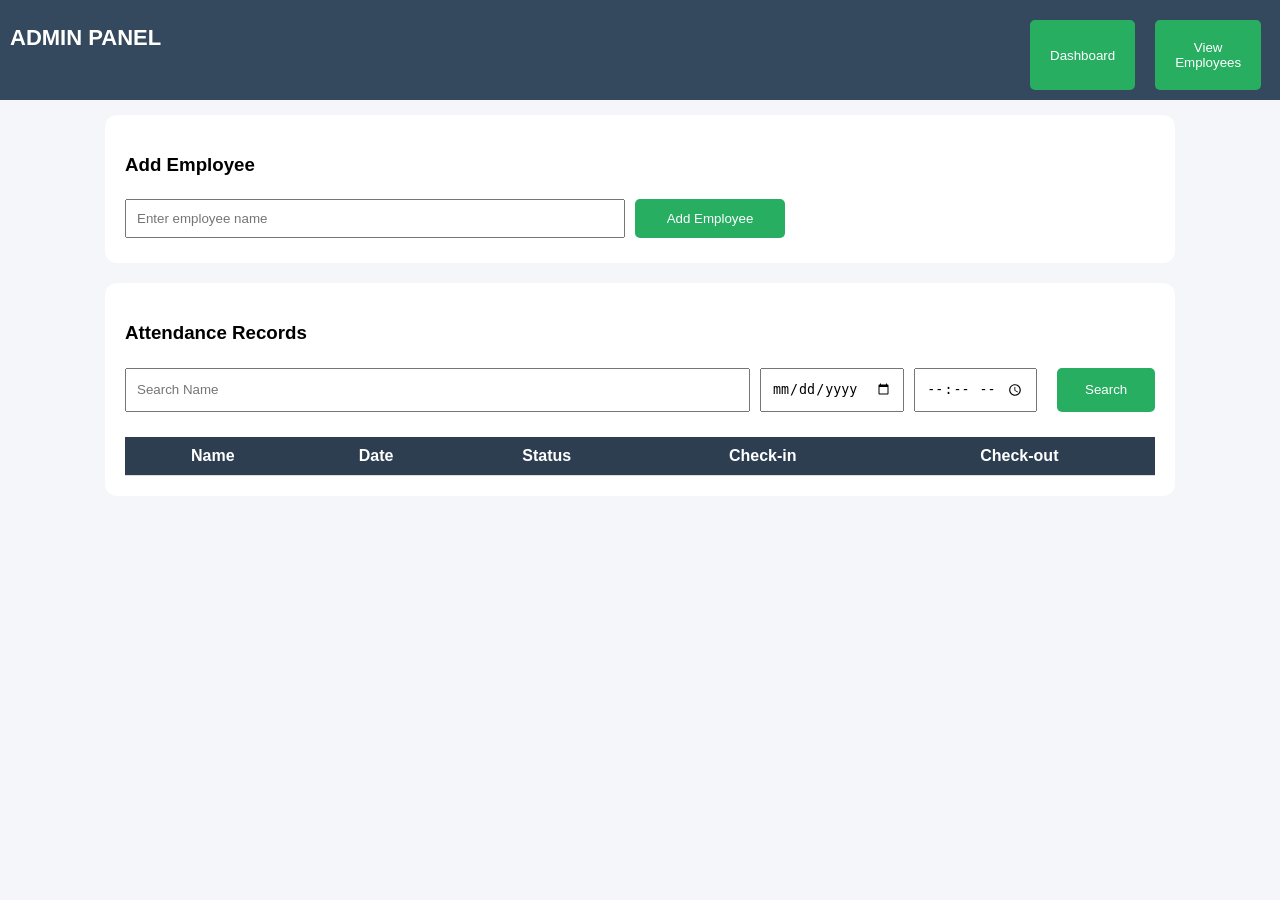
<file: index.html>
<!DOCTYPE html>
<html lang="en">
<head>
    <meta charset="UTF-8">
    <meta name="viewport" content="width=device-width, initial-scale=1.0">
    <title>Admin Panel</title>
    <link rel="stylesheet" href="styles.css">
</head>

<body>
    
<!-- NAVBAR -->
<div class="nav">
    <h1 style="color: white; font-size: 22px; position: absolute;">ADMIN PANEL</h1>
  <div style="max-width:  200px; float: right;display: flex; margin-right: 50px; "><button onclick="showAdmin()" style="padding: 20px; margin: 10px;">Dashboard</button>
  <button onclick="showEmployees()" style="padding: 20px; margin: 10px;">View Employees</button>
</div>
  <!-- <button onclick="showEmployee()">Employee Panel</button> -->
</div>
<div id="messageBox" class="message hidden"></div>
<div class="container">

<!-- ADMIN DASHBOARD -->
<div id="adminPanel">

<div class="card">
<h3>Add Employee</h3>
<div style="display: flex;">
   <input type="text" id="empName" placeholder="Enter employee name" style="width: 500px;">
<button class="btn1" onclick="addEmployee()">Add Employee</button>
</div>
</div>
<div class="card">
<h3>Attendance Records</h3>

<!-- SEARCH -->
<div class="search-box" style="display: flex;">
  <input type="text" id="searchNameAdmin" placeholder="Search Name" oninput="searchRecords()">
  <input type="date" id="searchDateAdmin" style="width: 150px;" oninput="searchRecords()">
  <input type="time" id="searchTimeAdmin" style="width: 150px;" oninput="searchRecords()">


<button class="btn1" onclick="searchRecords()">Search</button>
</div>



<table style="margin-top: 20px;">
<thead>
<tr>
<th>Name</th>
<th>Date</th>
<th>Status</th>
<th>Check-in</th>
<th>Check-out</th>
</tr>
</thead>
<tbody id="adminTable"></tbody>
</table>
</div>

</div>

<!-- EMPLOYEE LIST -->
<div id="employeeList" class="hidden">
<div class="card">
<h3>All Employees</h3>

<table>
<thead>
<tr>
<th>Employee Name</th>
<th>Action</th>
</tr>
</thead>
<tbody id="employeeTable"></tbody>
</table>

</div>
</div>


</div>






<script src="script.js"></script>


</body>
</html>
</file>
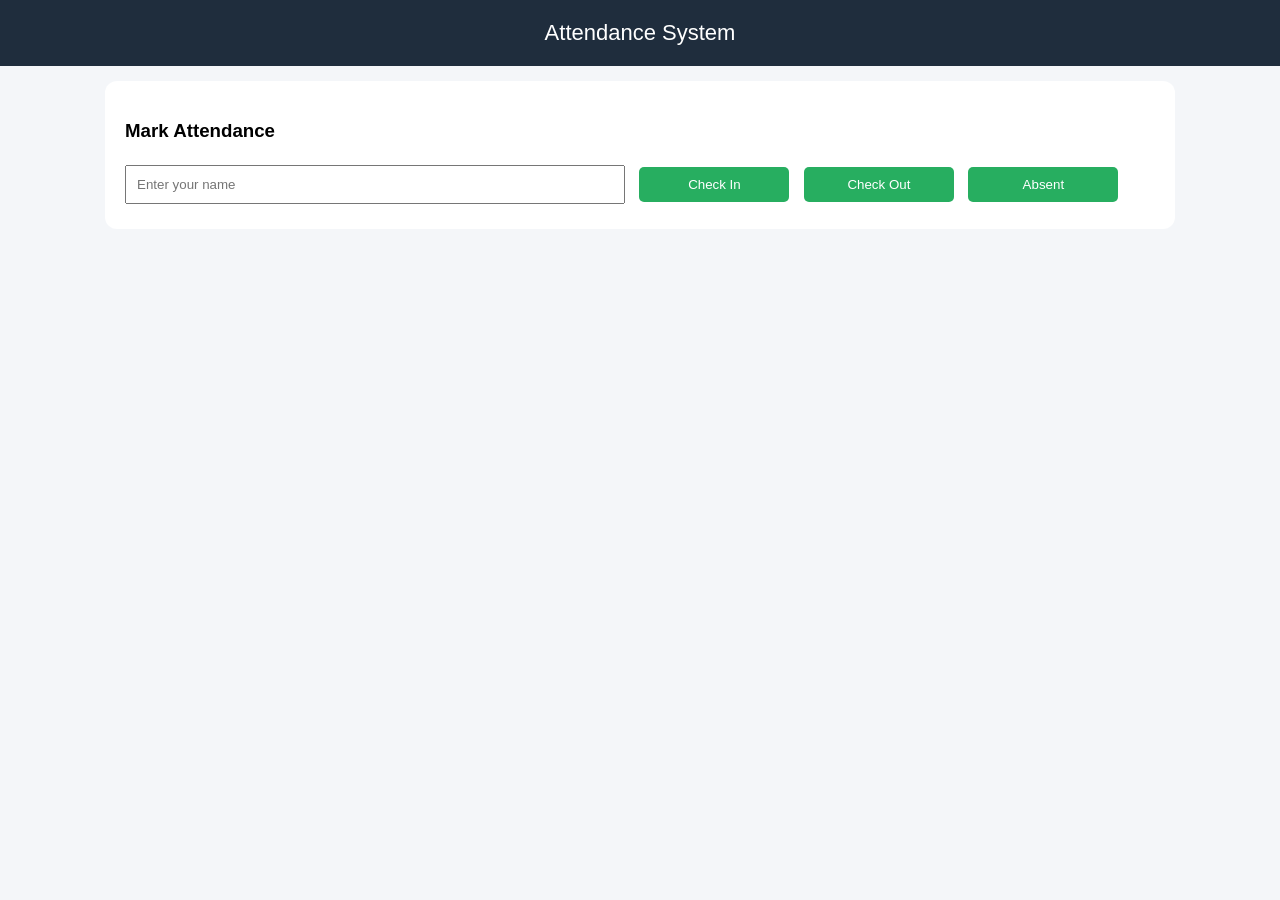
<file: Employee.html>
<!DOCTYPE html>
<html lang="en">
<head>
<meta charset="UTF-8">
<meta name="viewport" content="width=device-width, initial-scale=1.0">
<title>Attendance System</title>
 <link rel="stylesheet" href="styles.css">
</head>

<body>



<header style="font-size: 22px; padding:20px;">Attendance System</header>

  <div class="container">

    
<!-- EMPLOYEE PANEL -->
<div id="employeePanel">
  <div id="messageBox" class="message hidden"></div>
<div class="card">
<h3>Mark Attendance</h3>

<input type="text" id="searchName" placeholder="Enter your name" oninput="updateUI()" style="width: 500px;">

<button class="btn1" id="checkInBtn" onclick="checkIn()">Check In</button>
<button class="btn1"
id="checkOutBtn" onclick="checkOut()">Check Out</button>
<button class="btn1"id="absentBtn" onclick="markAbsent()">Absent       </button>

</div>
</div>

</div>



<script src="script.js"></script>
</body>
</html>
</file>
<file: styles.css>
* { box-sizing: border-box; }
body { font-family: Arial; margin: 0; background: #f4f6f9; 
height: 100vh;
}

header { background: #1f2d3d; color: white; padding: 15px; text-align: center; }

/* NAVBAR */
.nav {
  /* display: flex; */
  justify-content: center;
  gap: 10px;
  background: #34495e;
  padding: 10px;
  height: 100px;
}

.nav button {
  padding: 10px 15px;
  border: none;
  cursor: pointer;
  background: #27ae60;
  color: white;
  border-radius: 5px;
}

.container { padding: 15px; max-width: 1100px; margin: auto; }

.card {
  background: white;
  padding: 20px;
  border-radius: 12px;
  margin-bottom: 20px;
}

input, button, select {
  padding: 10px;
  margin: 5px 0;
  width: 100%;
}

.hidden { display: none; }

table { width: 100%; border-collapse: collapse; }
th, td { padding: 10px; border-bottom: 1px solid #ddd; }
th { background: #2c3e50; color: white; }

.status-present { color: green; }
.status-absent { color: red; }

.search-box {
  display: grid;
  grid-template-columns: repeat(3,1fr);
  gap: 10px;
}




.message {
  position: fixed;
  top: 20px;
  right: 20px;
  background: #4CAF50;
  color: white;
  padding: 12px 20px;
  border-radius: 5px;
  font-weight: bold;
  z-index: 1000;
  transition: 0.3s;
}

.message.error {
  background: #e74c3c;
}

.hidden {
  display: none;
}



.btn1 { 
    width: 150px; background-color: #27ae60; margin-left: 10px; border: none; border-radius: 5px; color: white;
}

button:hover {
    background-color: #333;
}
</file>
